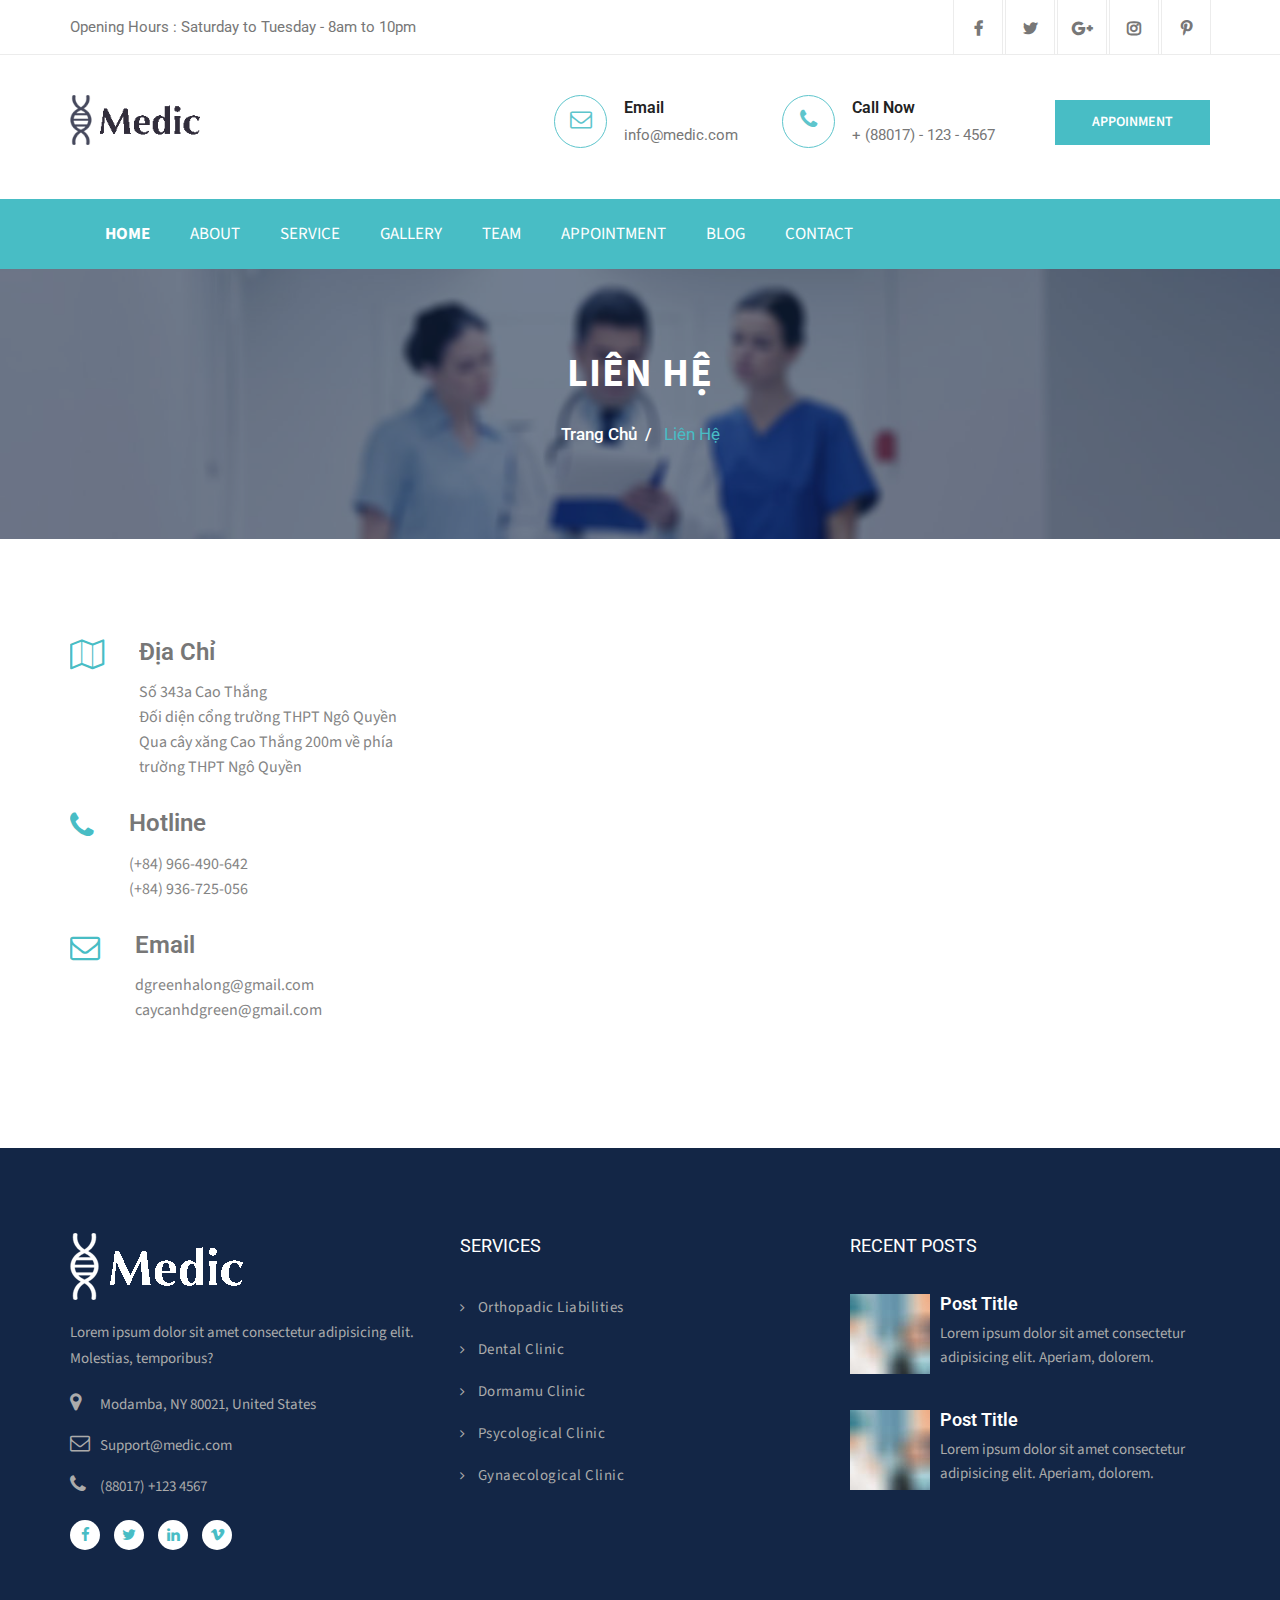
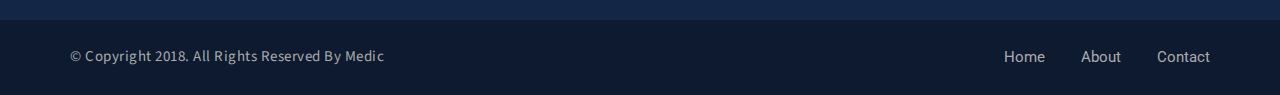
<file: contact.html>
<!DOCTYPE html>
<html>

<head>
  <meta charset="utf-8">
  <title>Liên Hệ D-Green Hạ Long</title>

  
  <!-- mobile responsive meta -->
  <meta name="viewport" content="width=device-width, initial-scale=1">
  <meta name="viewport" content="width=device-width, initial-scale=1, maximum-scale=1">
  
  <!-- Slick Carousel -->
  <link rel="stylesheet" href="plugins/slick/slick.css">
  <link rel="stylesheet" href="plugins/slick/slick-theme.css">
  <!-- FancyBox -->
  <link rel="stylesheet" href="plugins/fancybox/jquery.fancybox.min.css">
  
  <!-- Stylesheets -->
  <link href="css/style.css" rel="stylesheet">
  
  <!--Favicon-->
  <link rel="shortcut icon" href="images/favicon.ico" type="image/x-icon">
  <link rel="icon" href="images/favicon.ico" type="image/x-icon">

</head>


<body>
  <div class="page-wrapper">
    <!-- Preloader -->
    <!-- <div class="preloader"></div> -->
    <!-- Preloader -->

  

<!--header top-->
<div class="header-top">
      <div class="container clearfix">
            <div class="top-left">
                  <h6>Opening Hours : Saturday to Tuesday - 8am to 10pm</h6>
            </div>
            <div class="top-right">
                  <ul class="social-links">
                        <li>
                              <a href="#">
                                    <i class="fa fa-facebook" aria-hidden="true"></i>
                              </a>
                        </li>
                        <li>
                              <a href="#">
                                    <i class="fa fa-twitter" aria-hidden="true"></i>
                              </a>
                        </li>
                        <li>
                              <a href="#">
                                    <i class="fa fa-google-plus" aria-hidden="true"></i>
                              </a>
                        </li>
                        <li>
                              <a href="#">
                                    <i class="fa fa-instagram" aria-hidden="true"></i>
                              </a>
                        </li>
                        <li>
                              <a href="#">
                                    <i class="fa fa-pinterest-p" aria-hidden="true"></i>
                              </a>
                        </li>
                  </ul>
            </div>
      </div>
</div>
<!--header top-->

<!--Header Upper-->
<section class="header-uper">
      <div class="container clearfix">
            <div class="logo">
                  <figure>
                        <a href="index.html">
                              <img src="images/logo.png" alt="" width="130">
                        </a>
                  </figure>
            </div>
            <div class="right-side">
                  <ul class="contact-info">
                        <li class="item">
                              <div class="icon-box">
                                    <i class="fa fa-envelope-o"></i>
                              </div>
                              <strong>Email</strong>
                              <br>
                              <a href="#">
                                    <span>info@medic.com</span>
                              </a>
                        </li>
                        <li class="item">
                              <div class="icon-box">
                                    <i class="fa fa-phone"></i>
                              </div>
                              <strong>Call Now</strong>
                              <br>
                              <span>+ (88017) - 123 - 4567</span>
                        </li>
                  </ul>
                  <div class="link-btn">
                        <a href="#" class="btn-style-one">Appoinment</a>
                  </div>
            </div>
      </div>
</section>
<!--Header Upper-->


<!--Main Header-->
<nav class="navbar navbar-default">
      <div class="container">
            <!-- Brand and toggle get grouped for better mobile display -->
            <div class="navbar-header">
                  <button type="button" class="navbar-toggle collapsed" data-toggle="collapse" data-target="#bs-example-navbar-collapse-1"
                        aria-expanded="false">
                        <span class="sr-only">Toggle navigation</span>
                        <span class="icon-bar"></span>
                        <span class="icon-bar"></span>
                        <span class="icon-bar"></span>
                  </button>
            </div>
            <!-- Collect the nav links, forms, and other content for toggling -->
            <div class="collapse navbar-collapse" id="bs-example-navbar-collapse-1">
                  <ul class="nav navbar-nav">
                        <li class="active">
                              <a href="index.html">Home</a>
                        </li>
                        <li>
                              <a href="about.html">About</a>
                        </li>
                        <li>
                              <a href="service.html">Service</a>
                        </li>
                        <li>
                              <a href="gallery.html">Gallery</a>
                        </li>
                        <li>
                              <a href="team.html">Team</a>
                        </li>
                        <li>
                              <a href="appointment.html">Appointment</a>
                        </li>
                        <li>
                              <a href="blog.html">Blog</a>
                        </li>
                        <li>
                              <a href="contact.html">Contact</a>
                        </li>
                        <!-- <li class="dropdown">
                              <a href="#" class="dropdown-toggle" data-toggle="dropdown" role="button" aria-haspopup="true" aria-expanded="false">Dropdown
                                    <span class="caret"></span>
                              </a>
                              <ul class="dropdown-menu">
                                    <li>
                                          <a href="#">Action</a>
                                    </li>
                                    <li>
                                          <a href="#">Another action</a>
                                    </li>
                                    <li>
                                          <a href="#">Something else here</a>
                                    </li>
                                    <li role="separator" class="divider"></li>
                                    <li>
                                          <a href="#">Separated link</a>
                                    </li>
                                    <li role="separator" class="divider"></li>
                                    <li>
                                          <a href="#">One more separated link</a>
                                    </li>
                              </ul>
                        </li> -->
                  </ul>
            </div>
            <!-- /.navbar-collapse -->
      </div>
      <!-- /.container-fluid -->
</nav>
<!--End Main Header -->

<!--Page Title-->
<section class="page-title text-center" style="background-image:url(images/background/3.jpg);">
    <div class="container">
        <div class="title-text">
            <h1>Liên Hệ</h1>
            <ul class="title-menu clearfix">
                <li>
                    <a href="index.html">Trang Chủ &nbsp;/</a>
                </li>
                <li>Liên Hệ</li>
            </ul>
        </div>
    </div>
</section>
<!--End Page Title-->

<!--==================================
=            Contact Form            =
===================================-->
<section class="section contact">
    <!-- container start -->
    <div class="container">
        <div class="row">
            <div class="col-md-4">
                <!-- address start -->
                <div class="address-block">
                    <!-- Location -->
                    <div class="media">
                        <i class="fa fa-map-o"></i>
                        <div class="media-body">
                            <h3>Địa Chỉ</h3>
                            <p>Số 343a Cao Thắng
                                <br>Đối diện cổng trường THPT Ngô Quyền
                                <br>Qua cây xăng Cao Thắng 200m về phía trường THPT Ngô Quyền</p>
                        </div>
                    </div>
                    <!-- Phone -->
                    <div class="media">
                        <i class="fa fa-phone"></i>
                        <div class="media-body">
                            <h3>Hotline</h3>
                            <p>
                                (+84) 966-490-642
                                <br>(+84) 936-725-056
                            </p>
                        </div>
                    </div>
                    <!-- Email -->
                    <div class="media">
                        <i class="fa fa-envelope-o"></i>
                        <div class="media-body">
                            <h3>Email</h3>
                            <p>
                                dgreenhalong@gmail.com
                                <br>caycanhdgreen@gmail.com
                            </p>
                        </div>
                    </div>
                </div>
                <!-- address end -->
            </div>
            <div class="col-md-8" id="map">
                  <!-- Google Maps -->
                        <iframe src="https://www.google.com/maps/embed?pb=!1m18!1m12!1m3!1d7451.485818903889!2d107.09848355613543!3d20.96283712886201!2m3!1f0!2f0!3f0!3m2!1i1024!2i768!4f13.1!3m3!1m2!1s0x314a57b8e254b693%3A0xb486f578afe1e3b5!2zRC1HcmVlbiAoQ8OieSBQaG9uZyBUaOG7p3kgxJDhu4MgQsOgbiwgU2VuIMSQw6EsIFjGsMahbmcgUuG7k25nIEjhuqEgTG9uZyk!5e0!3m2!1svi!2s!4v1550890670264" width="750" height="400" frameborder="0" style="border:0" allowfullscreen></iframe>
                </div>
            </div>
        </div>
    </div>
    <!-- container end -->
</section>
<!--====  End of Contact Form  ====-->



<!--footer-main-->
<footer class="footer-main">
  <div class="footer-top">
    <div class="container">
      <div class="row">
        <div class="col-md-4 col-sm-6 col-xs-12">
          <div class="about-widget">
            <div class="footer-logo">
              <figure>
                <a href="index.html">
                  <img src="images/logo-2.png" alt="">
                </a>
              </figure>
            </div>
            <p>Lorem ipsum dolor sit amet consectetur adipisicing elit. Molestias, temporibus?</p>
            <ul class="location-link">
              <li class="item">
                <i class="fa fa-map-marker"></i>
                <p>Modamba, NY 80021, United States</p>
              </li>
              <li class="item">
                <i class="fa fa-envelope-o" aria-hidden="true"></i>
                <a href="#">
                  <p>Support@medic.com</p>
                </a>
              </li>
              <li class="item">
                <i class="fa fa-phone" aria-hidden="true"></i>
                <p>(88017) +123 4567</p>
              </li>
            </ul>
            <ul class="list-inline social-icons">
              <li><a href="#"><i class="fa fa-facebook"></i></a></li>
              <li><a href="#"><i class="fa fa-twitter"></i></a></li>
              <li><a href="#"><i class="fa fa-linkedin"></i></a></li>
              <li><a href="#"><i class="fa fa-vimeo"></i></a></li>
            </ul>
          </div>
        </div>
        <div class="col-md-4 col-sm-6 col-xs-12">
          <h6>Services</h6>
          <ul class="menu-link">
            <li>
              <a href="#">
                <i class="fa fa-angle-right" aria-hidden="true"></i>Orthopadic Liabilities</a>
            </li>
            <li>
              <a href="#">
                <i class="fa fa-angle-right" aria-hidden="true"></i>Dental Clinic</a>
            </li>
            <li>
              <a href="#">
                <i class="fa fa-angle-right" aria-hidden="true"></i>Dormamu Clinic</a>
            </li>
            <li>
              <a href="#">
                <i class="fa fa-angle-right" aria-hidden="true"></i>Psycological Clinic</a>
            </li>
            <li>
              <a href="#">
                <i class="fa fa-angle-right" aria-hidden="true"></i>Gynaecological Clinic</a>
            </li>
          </ul>
        </div>
        <div class="col-md-4 col-sm-6 col-xs-12">
          <div class="social-links">
            <h6>Recent Posts</h6>
            <ul>
              <li class="item">
                <div class="media">
                  <div class="media-left">
                    <a href="#">
                      <img class="media-object" src="images/blog/post-thumb-small.jpg" alt="post-thumb">
                    </a>
                  </div>
                  <div class="media-body">
                    <h4 class="media-heading"><a href="#">Post Title</a></h4>
                    <p>Lorem ipsum dolor sit amet consectetur adipisicing elit. Aperiam, dolorem.</p>
                  </div>
                </div>
              </li>
              <li class="item">
                <div class="media">
                  <div class="media-left">
                    <a href="#">
                      <img class="media-object" src="images/blog/post-thumb-small.jpg" alt="post-thumb">
                    </a>
                  </div>
                  <div class="media-body">
                    <h4 class="media-heading">
                      <a href="#">Post Title</a>
                    </h4>
                    <p>Lorem ipsum dolor sit amet consectetur adipisicing elit. Aperiam, dolorem.</p>
                  </div>
                </div>
              </li>
            </ul>
          </div>
        </div>
      </div>
    </div>
  </div>
  <div class="footer-bottom">
    <div class="container clearfix">
      <div class="copyright-text">
        <p>&copy; Copyright 2018. All Rights Reserved by
          <a href="index.html">Medic</a>
        </p>
      </div>
      <ul class="footer-bottom-link">
        <li>
          <a href="index.html">Home</a>
        </li>
        <li>
          <a href="about.html">About</a>
        </li>
        <li>
          <a href="contact.html">Contact</a>
        </li>
      </ul>
    </div>
  </div>
</footer>
<!--End footer-main-->

</div>
<!--End pagewrapper-->


<!--Scroll to top-->
<div class="scroll-to-top scroll-to-target" data-target=".header-top">
  <span class="icon fa fa-angle-up"></span>
</div>

<script src="plugins/jquery.js"></script>
<script src="plugins/bootstrap.min.js"></script>
<script src="plugins/bootstrap-select.min.js"></script>
<!-- Slick Slider -->
<script src="plugins/slick/slick.min.js"></script>
<!-- FancyBox -->
<script src="plugins/fancybox/jquery.fancybox.min.js"></script>

<script src="plugins/validate.js"></script>
<script src="plugins/wow.js"></script>
<script src="plugins/jquery-ui.js"></script>
<script src="plugins/timePicker.js"></script>
<script src="js/script.js"></script>
</body>

</html>
</file>
<file: css/style.css>
@import url("../plugins/font-awesome-4.7.0/css/font-awesome.min.css");
@import url("../plugins/animate.min.css");
@import url("../plugins/bootstrap.min.css");
@import url("../plugins/bootstrap-select.min.css");
@import url("../plugins/jquery-ui/jquery-ui.css");
@import url("../plugins/timePicker.css");
@import url("https://fonts.googleapis.com/css?family=Roboto:400,500,700|Source+Sans+Pro:400,600,700");
body {
  line-height: 1.4;
  font-family: "Source Sans Pro", sans-serif;
  -webkit-font-smoothing: antialiased;
}

p {
  font-family: "Source Sans Pro", sans-serif;
  color: #848484;
  font-size: 16px;
}

h1, h2, h3, h4, h5, h6 {
  font-family: "Roboto", sans-serif;
  font-weight: 600;
}

/*=== MEDIA QUERY ===*/
body {
  font-size: 15px;
  color: #777777;
  line-height: 1.8em;
  font-weight: 400;
  background: #ffffff;
  background-size: cover;
  background-repeat: no-repeat;
  background-position: center top;
  -webkit-font-smoothing: antialiased;
  font-family: "Roboto", sans-serif;
}

.page-wrapper {
  overflow: hidden;
}

a {
  text-decoration: none;
  cursor: pointer;
}

a:hover, a:focus, a:visited {
  text-decoration: none;
  outline: none;
}

h1, h2, h3, h4, h5, h6 {
  margin: 0px;
}

input, button, select, textarea {
  font-family: "Roboto", sans-serif;
}

p {
  position: relative;
  line-height: 1.8em;
}

.section-title h3 {
  font-size: 40px;
  line-height: 50px;
  color: #222222;
  font-weight: 700;
  font-family: "Source Sans Pro", sans-serif;
}

.section-title span {
  color: #222222;
  font-weight: 400;
}

.section-title p {
  font-size: 15px;
  line-height: 25px;
  font-weight: 400;
  color: #777777;
  font-family: "Roboto", sans-serif;
}

.strike-through {
  text-decoration: line-through;
}

.auto-container {
  position: static;
  max-width: 1200px;
  padding: 0px 15px;
  margin: 0 auto;
}

.small-container {
  max-width: 680px;
  margin: 0 auto;
}

.page-wrapper {
  position: relative;
  margin: 0 auto;
  width: 100%;
  min-width: 300px;
}

li {
  list-style: none;
  padding: 0px;
  margin: 0px;
}

.anim-3, .anim-3-all * {
  transition: all 0.3s ease;
  -moz-transition: all 0.3s ease;
  -webkit-transition: all 0.3s ease;
  -ms-transition: all 0.3s ease;
  -o-transition: all 0.3s ease;
}

.anim-5, .anim-5-all * {
  transition: all 0.5s ease;
  -moz-transition: all 0.5s ease;
  -webkit-transition: all 0.5s ease;
  -ms-transition: all 0.5s ease;
  -o-transition: all 0.5s ease;
}

.anim-7, .anim-7-all * {
  transition: all 0.7s ease;
  -moz-transition: all 0.7s ease;
  -webkit-transition: all 0.7s ease;
  -ms-transition: all 0.7s ease;
  -o-transition: all 0.7s ease;
}

.btn-style-one {
  font-size: 14px;
  font-weight: 600;
  color: #ffffff;
  line-height: 27px;
  padding: 8px 36px;
  background: #48bdc5;
  border: 1px solid #48bdc5;
  display: inline-block;
  text-transform: uppercase;
  font-family: "Source Sans Pro", sans-serif;
  transition: all 0.5s ease;
  -moz-transition: all 0.5s ease;
  -webkit-transition: all 0.5s ease;
  -ms-transition: all 0.5s ease;
  -o-transition: all 0.5s ease;
}

.btn-style-one:hover {
  color: #48bdc5;
  border: 1px solid #48bdc5;
  background: #ffffff;
  transition: all 0.5s ease;
  -moz-transition: all 0.5s ease;
  -webkit-transition: all 0.5s ease;
  -ms-transition: all 0.5s ease;
  -o-transition: all 0.5s ease;
}

.btn-style-two {
  font-size: 14px;
  font-weight: 600;
  color: #222222;
  line-height: 27px;
  padding: 8px 36px;
  background: #f4f4f4;
  border: 1px solid #ececec;
  display: inline-block;
  text-transform: uppercase;
  font-family: "Source Sans Pro", sans-serif;
  transition: all 0.5s ease;
  -moz-transition: all 0.5s ease;
  -webkit-transition: all 0.5s ease;
  -ms-transition: all 0.5s ease;
  -o-transition: all 0.5s ease;
}

.btn-style-two:hover {
  color: #ffffff;
  border: 1px solid #48bdc5;
  background: #48bdc5;
  transition: all 0.5s ease;
  -moz-transition: all 0.5s ease;
  -webkit-transition: all 0.5s ease;
  -ms-transition: all 0.5s ease;
  -o-transition: all 0.5s ease;
}

.section {
  padding: 100px 0;
}

.pb-0 {
  padding-bottom: 0 !important;
}

.pt-0 {
  padding-top: 0 !important;
}

.p-0 {
  padding: 0 !important;
}

.bg-gray {
  background: #fafafa;
}

.logo {
  display: inline-block;
}

.single-page-header {
  background-image: url("../images/about/about-header.jpg");
  background-size: cover;
  padding: 140px 0 70px;
  text-align: center;
  color: #fff;
  position: relative;
}

.single-page-header:before {
  background: rgba(0, 0, 0, 0.5);
  position: absolute;
  content: '';
  top: 0;
  right: 0;
  left: 0;
  bottom: 0;
}

.header-top {
  background: #ffffff;
  border-bottom: 1px solid #ececec;
}

.header-top .top-left {
  float: left;
}

@media (max-width: 767px) {
  .header-top .top-left {
    float: unset;
    text-align: center;
  }
}

.header-top .top-left h6 {
  font-size: 15px;
  line-height: 26px;
  color: #777777;
  font-weight: 400;
  padding: 14px 0px;
  font-family: "Roboto", sans-serif;
}

.header-top .top-right {
  float: right;
}

@media (max-width: 767px) {
  .header-top .top-right {
    float: unset;
    text-align: center;
  }
}

.header-top .top-left .contact-links li {
  display: inline-block;
  font-size: 15px;
  font-weight: 400;
  line-height: 26px;
  color: #b2b2b7;
  margin-right: 40px;
  font-family: 'Open Sans', sans-serif;
}

.header-top .top-right .social-links {
  position: relative;
  display: inline-block;
  margin-bottom: 0px;
}

@media (max-width: 767px) {
  .header-top .top-right .social-links {
    padding-left: 0;
  }
}

.header-top .top-right .social-links li {
  display: inline-block;
}

.header-top .top-right .social-links li i {
  width: 50px;
  height: 56px;
  line-height: 56px;
  margin: -1px;
  font-size: 16px;
  color: #777777;
  font-weight: 600;
  text-align: center;
  border: 1px solid #ececec;
}

.header-top .top-right .social-links li:hover i {
  color: #7b64cb;
  border-color: #7b64cb;
}

.header-uper {
  padding: 40px 0px;
}

.header-uper .logo {
  float: left;
}

.header-uper .right-side {
  float: right;
}

@media (max-width: 991px) {
  .header-uper .right-side {
    float: unset;
    text-align: center;
  }
}

.header-uper .contact-info {
  float: left;
}

@media (max-width: 991px) {
  .header-uper .contact-info {
    padding-left: 0;
    float: unset;
    margin-bottom: 30px;
  }
}

.header-uper .link-btn {
  float: right;
}

@media (max-width: 991px) {
  .header-uper .link-btn {
    float: unset;
  }
}

.header-uper .contact-info .item {
  position: relative;
  display: inline-block;
  padding-left: 70px;
  margin-right: 40px;
}

.header-uper .contact-info .item .icon-box {
  position: absolute;
  top: 0px;
  left: 0px;
  width: 53px;
  height: 53px;
  border-radius: 50%;
  text-align: center;
  line-height: 53px;
  border: 1px solid #5ec5cc;
}

.header-uper .contact-info .item .icon-box i:before {
  color: #5ec5cc;
  font-size: 22px;
}

.header-uper .contact-info .item strong {
  font-size: 16px;
  line-height: 26px;
  font-weight: 600;
  color: #222222;
  text-transform: capitalize;
  font-family: "Roboto", sans-serif;
}

.header-uper .contact-info .item span {
  font-size: 15px;
  line-height: 26px;
  font-weight: 400;
  color: #777777;
  font-family: "Roboto", sans-serif;
}

.header-uper .right-side .link-btn {
  margin-left: 20px;
  margin-top: 5px;
}

@-webkit-keyframes menu_sticky {
  0% {
    margin-top: -150px;
  }
  50% {
    margin-top: -130px;
  }
  100% {
    margin-top: 0;
  }
}

@keyframes menu_sticky {
  0% {
    margin-top: -150px;
  }
  50% {
    margin-top: -130px;
  }
  100% {
    margin-top: 0;
  }
}

.main-header {
  position: relative;
  width: 100%;
  z-index: 9999;
  margin-bottom: -60px;
  background: rgba(0, 0, 0, 0.66);
  transition: all 500ms ease;
  -moz-transition: all 500ms ease;
  -webkit-transition: all 500ms ease;
  -ms-transition: all 500ms ease;
  -o-transition: all 500ms ease;
}

.fixed-header {
  position: fixed;
  top: 0px;
  left: 0px;
  margin: 0;
  z-index: 9999;
  background: rgba(0, 0, 0, 0.66);
  transition: all 500ms ease;
  -webkit-animation-name: menu_sticky;
  animation-name: menu_sticky;
  -webkit-animation-duration: 0.60s;
  animation-duration: 0.60s;
  -webkit-animation-timing-function: ease-out;
  animation-timing-function: ease-out;
  box-shadow: 0px 3px 20px 0px rgba(0, 0, 0, 0.11);
}

.navbar {
  margin-bottom: 0;
  background: #48bdc5;
  border: none;
  border-radius: 0;
}

.navbar .navbar-nav li a {
  font-family: "Source Sans Pro", sans-serif;
  font-size: 17px;
  color: #fff;
  text-transform: uppercase;
  padding: 25px 20px;
}

.navbar .navbar-nav li a:hover {
  color: #fff;
}

.navbar .navbar-nav li.active a {
  background: transparent;
  color: #fff;
  font-weight: bold;
}

.navbar .navbar-nav li.active a:hover {
  background: transparent;
  color: #fff;
}

.accordion-section .accordion-holder {
  margin-top: 60px;
}

.accordion-section .accordion-holder .panel-default {
  box-shadow: none;
  border-radius: 0;
}

.accordion-section .accordion-holder .panel-default .panel-heading {
  background: #fff;
  padding: 0;
  border-radius: 0;
}

.accordion-section .accordion-holder .panel-default .panel-heading h4 {
  position: relative;
}

.accordion-section .accordion-holder .panel-default .panel-heading h4 a {
  font-weight: bold;
  font-family: "Source Sans Pro", sans-serif;
  font-size: 20px;
  display: block;
  background: #48bdc5;
  color: #fff;
  padding: 20px 30px;
  transition: all .3s ease;
}

.accordion-section .accordion-holder .panel-default .panel-heading h4 a:before {
  content: '\f106';
  position: absolute;
  right: 20px;
  font-family: FontAwesome;
}

.accordion-section .accordion-holder .panel-default .panel-heading h4 a.collapsed {
  background: #fff;
  color: #000;
}

.accordion-section .accordion-holder .panel-default .panel-heading h4 a.collapsed:before {
  content: '\f107';
  position: absolute;
  font-family: FontAwesome;
}

.accordion-section .accordion-holder .panel-default .panel-heading h4 a.collapsed:hover {
  color: #48bdc5;
}

.accordion-section .accordion-holder .panel-default .panel-body {
  padding: 20px 30px;
}

.hero-slider {
  height: 80vh;
}

.hero-slider .slider-item {
  height: 80vh;
  display: -webkit-box !important;
  display: -ms-flexbox !important;
  display: flex !important;
  -webkit-box-pack: center;
      -ms-flex-pack: center;
          justify-content: center;
  -webkit-box-align: center;
      -ms-flex-align: center;
          align-items: center;
  background-repeat: no-repeat;
  background-position: center;
  background-size: cover;
  position: relative;
}

.hero-slider .slider-item:before {
  position: absolute;
  background: rgba(0, 0, 0, 0.5);
  content: '';
  top: 0;
  height: 100%;
  width: 100%;
}

.hero-slider .content {
  position: relative;
  z-index: 2;
}

.hero-slider .content.style h2 {
  font-size: 60px;
}

@media (max-width: 767px) {
  .hero-slider .content.style h2 {
    font-size: 30px;
  }
}

.hero-slider .content.style .offer-text {
  letter-spacing: 7px;
  font-size: 15px;
  margin-bottom: 5px;
}

.hero-slider .content.style .tag-text {
  font-size: 20px;
  font-weight: normal;
}

.hero-slider .content.style .btn-main {
  border-radius: 3px;
  padding: 16px 50px;
  font-weight: 700;
}

.hero-slider .content h2 {
  font-size: 35px;
  text-transform: capitalize;
  font-weight: 600;
  font-family: "Roboto", sans-serif;
  color: #fff;
}

.hero-slider .content p {
  font-size: 26px;
  color: #fff;
}

.hero-slider .content .btn-white {
  background: transparent;
  text-transform: uppercase;
  letter-spacing: 1px;
  color: #fff;
  border: 1px solid #fff;
  transition: all .3s ease;
}

.hero-slider .content .btn-white:hover {
  background: #fff;
  color: #000;
}

.hero-slider .slick-dots {
  bottom: 20px;
}

.hero-slider .slick-dots li {
  margin: 0 3px;
}

.hero-slider .slick-dots li button:before {
  font-size: 15px;
}

.hero-slider .slick-dots li.slick-active button:before {
  color: #fff;
}

.hero-slider .slick-prev {
  left: 20px;
  z-index: 100;
}

.hero-slider .slick-prev:before {
  content: '\f177';
  font-family: "FontAwesome";
}

.hero-slider .slick-next {
  right: 20px;
  z-index: 100;
}

.hero-slider .slick-next:before {
  content: '\f178';
  font-family: "FontAwesome";
}

.slick-dotted.slick-slider {
  margin-bottom: 0 !important;
}

.cta {
  padding: 40px 0;
}

.cta .cta-block {
  display: -webkit-box;
  display: -ms-flexbox;
  display: flex;
  border-radius: 4px;
  overflow: hidden;
}

@media (max-width: 767px) {
  .cta .cta-block {
    -webkit-box-orient: vertical;
    -webkit-box-direction: normal;
        -ms-flex-direction: column;
            flex-direction: column;
  }
}

.cta .cta-block .emmergency {
  background: #48bdc5;
}

.cta .cta-block .emmergency a {
  color: #fff;
  font-size: 30px;
}

.cta .cta-block .emmergency p {
  padding-top: 20px;
}

.cta .cta-block .top-doctor {
  background: #5bc4cb;
}

.cta .cta-block .top-doctor .btn-main {
  margin-top: 10px;
  color: #fff;
  border: 1px solid #fff;
  padding: 10px 20px;
  transition: all .3s ease;
}

.cta .cta-block .top-doctor .btn-main:hover {
  background: #fff;
  color: #48bdc5;
}

.cta .cta-block .working-time {
  background: #6fcbd1;
}

.cta .cta-block .working-time ul {
  margin: 0;
  padding: 0;
}

.cta .cta-block .working-time ul li {
  color: #fff;
  text-transform: uppercase;
  letter-spacing: 2px;
}

.cta .cta-block .working-time ul li span {
  float: right;
}

.cta .cta-block .working-time ul li:not(:last-child) {
  border-bottom: 1px solid #fff;
}

.cta .cta-block .item {
  padding: 20px 30px;
  -ms-flex-preferred-size: 33.33%;
      flex-basis: 33.33%;
}

.cta .cta-block .item i, .cta .cta-block .item h2, .cta .cta-block .item p {
  transition: all .2s ease;
  color: #fff;
}

.cta .cta-block .item i {
  font-size: 30px;
  margin-bottom: 20px;
}

.cta .cta-block .item h2 {
  font-weight: normal;
  text-transform: uppercase;
  letter-spacing: 1px;
  font-size: 25px;
  margin-bottom: 30px;
}

.cta .cta-block .item p {
  font-size: 16px;
  line-height: 19px;
}

.map {
  position: relative;
}

.map #map {
  height: 400px;
  color: white;
}

.contact .contact-form .form-control {
  margin-bottom: 30px;
}

.contact .address-block .media {
  display: -webkit-box;
  display: -ms-flexbox;
  display: flex;
}

@media (max-width: 767px) {
  .contact .address-block .media {
    -ms-flex-wrap: wrap;
        flex-wrap: wrap;
    text-align: center;
  }
  .contact .address-block .media:last-child {
    margin-bottom: 30px;
  }
}

.contact .address-block .media i {
  color: #48bdc5;
  font-size: 30px;
  margin-right: 35px;
  width: 40px;
  display: block;
}

@media (max-width: 767px) {
  .contact .address-block .media i {
    -ms-flex-preferred-size: 100%;
        flex-basis: 100%;
    margin-right: 0;
    margin-bottom: 30px;
  }
}

.contact .address-block .media .media-body h3 {
  font-size: 24px;
  margin-bottom: 15px;
}

.contact .address-block .media .media-body p {
  line-height: 25px;
}

.contact .address-block .media:not(:last-child) {
  margin-bottom: 20px;
}

.form-control {
  box-shadow: none;
  border-radius: 0;
  padding: 15px 20px;
  font-size: 14px;
}

.form-control:focus {
  box-shadow: none;
  border: 1px solid #48bdc5;
}

.form-control.main {
  padding: 20px;
}

.feature-section {
  position: relative;
}

.feature-section .image-content .section-title {
  margin-bottom: 20px;
}

.feature-section .image-content .section-title h3 {
  position: relative;
  padding-bottom: 15px;
}

.feature-section .image-content .section-title p {
  margin-bottom: 40px;
}

.feature-section .image-content .item {
  position: relative;
  margin-bottom: 40px;
}

@media (max-width: 767px) {
  .feature-section .image-content .item {
    padding: 0 30px;
  }
}

.feature-section .image-content .icon-box {
  height: 50px;
  margin-bottom: 20px;
}

.feature-section .image-content .item h6 {
  font-size: 20px;
  line-height: 30px;
  font-weight: 400;
  text-transform: uppercase;
  color: #222222;
  font-family: "Roboto", sans-serif;
}

.feature-section .image-content .item p {
  font-size: 15px;
  line-height: 28px;
}

.feature-section .contact-info .item {
  position: relative;
  display: inline-block;
  margin: -2px;
  padding: 22px 67px 20px 105px;
}

.feature-section .contact-info .item:nth-child(1) {
  background: #8383d1;
}

.feature-section .contact-info .item:nth-child(2) {
  background: #7491ce;
}

.feature-section .contact-info .item:nth-child(3) {
  background: #6fb4d0;
}

.feature-section .contact-info .icon-box {
  position: absolute;
  top: 40px;
  left: 45px;
}

.feature-section .contact-info i:before {
  font-size: 30px;
  color: #ffffff;
}

.feature-section .contact-info h6 {
  font-size: 22px;
  line-height: 30px;
  font-weight: 600;
  color: #ffffff;
  font-family: "Source Sans Pro", sans-serif;
}

.feature-section .contact-info p {
  font-size: 15px;
  line-height: 28px;
  font-weight: 600;
  color: #ffffff;
  font-family: "Roboto", sans-serif;
}

.feature-section.style-two {
  position: relative;
  padding: 0px;
  margin-top: -56px;
  margin-bottom: -50px;
  z-index: 11;
}

.service-tab-section {
  position: relative;
}

.service-tab-section .outer-box {
  position: relative;
  z-index: 1;
}

.tabs .nav-tabs > li, .tabs .nav-pills > li {
  float: none;
  display: inline-block;
  margin-bottom: 10px;
}

.tabs .nav-tabs {
  text-align: center;
  border-bottom: 0;
  margin-bottom: 20px;
}

.tabs .nav-tabs li:not(:last-child) {
  margin-right: 10px;
}

.tabs .nav-tabs li a {
  text-transform: capitalize;
  font-size: 20px;
  padding: 10px 25px;
  font-weight: 600;
  color: #4d4d4d;
  font-family: "Source Sans Pro", sans-serif;
  border: 2px solid #48bdc5;
  border-radius: 0;
  transition: all .3s ease;
}

.tabs .nav-tabs li a:hover {
  background: #48bdc5;
  color: #fff;
  border: 2px solid #48bdc5;
}

.tabs .nav-tabs li.active a {
  color: #fff;
  background: #48bdc5;
  border: 2px solid #48bdc5;
}

.tab-content {
  position: relative;
  float: left;
  width: 100%;
  z-index: 99;
}

.service-box {
  position: relative;
  width: 100%;
}

.service-box img {
  border-radius: 14px;
  width: 100%;
  box-shadow: 0px 0px 20px -5px rgba(0, 0, 0, 0.2);
}

.service-box .contents {
  margin-left: 30px;
}

@media (max-width: 991px) {
  .service-box .contents {
    margin-left: 0;
    margin-top: 50px;
  }
}

.service-box .contents .btn-style-one {
  margin-top: 20px;
}

.service-box .section-title h3 {
  position: relative;
  font-size: 32px;
  line-height: 42px;
  font-weight: 700;
  padding-bottom: 20px;
  margin-bottom: 45px;
  color: #000;
  text-transform: uppercase;
}

.service-box .section-title h3:before {
  position: absolute;
  left: 0px;
  content: '';
  bottom: 0px;
  background: #333333;
  height: 1px;
  width: 55px;
}

.service-box .text {
  position: relative;
  margin-bottom: 15px;
}

.service-box .text p {
  font-size: 15px;
  line-height: 26px;
  font-weight: 500;
  padding-top: 5px;
}

.service-box .icon-box {
  position: absolute;
  top: 0px;
  left: -5px;
}

.service-box .content-list {
  padding-left: 0;
}

.service-box .content-list li {
  font-size: 15px;
  line-height: 26px;
  font-weight: 500;
  padding: 7px 0px;
  list-style: none;
}

.service-box .content-list li i:before {
  margin-right: 15px;
}

.service-section {
  position: relative;
}

.service-section .section-title h3 {
  position: relative;
  padding-bottom: 15px;
}

.service-section .section-title p {
  font-size: 15px;
  line-height: 26px;
  color: #777777;
  font-weight: 400;
}

.service-section .items-container {
  margin-top: 30px;
}

.service-section .items-container .slick-prev:before, .service-section .items-container .slick-next:before {
  font-size: 25px;
  color: #48bdc5;
}

.service-section .items-container .item {
  margin: 10px 20px;
  outline: 0;
}

.service-section .inner-box {
  position: relative;
  border-radius: 5px 5px 0px 0px;
  box-shadow: 0 0 20px #f1f1f1;
  margin-bottom: 20px;
}

.service-section .inner-box .img_holder img {
  width: 100%;
  border-radius: 5px;
}

.service-section .inner-box .image-content {
  padding: 38px 30px;
  background: #fff;
}

.service-section .inner-box .image-content span {
  font-size: 15px;
  line-height: 26px;
  font-weight: 400;
  color: #777777;
  letter-spacing: .5px;
}

.service-section .inner-box .image-content h6 {
  font-size: 18px;
  line-height: 28px;
  font-weight: 600;
  color: #222222;
  padding-top: 6px;
  padding-bottom: 8px;
  text-transform: uppercase;
}

.service-section .inner-box .image-content p {
  font-size: 15px;
  line-height: 26px;
  font-weight: 400;
  color: #777777;
  padding-bottom: 15px;
}

.service-two .left-side {
  padding: 140px 0px;
}

.service-two .left-side .section-title h3 {
  position: relative;
  padding-bottom: 15px;
  margin-bottom: 22px;
}

.service-two .left-side .section-title h3:before {
  position: absolute;
  content: '';
  background: #ececec;
  bottom: 0px;
  left: 0px;
  height: 1px;
  width: 240px;
}

.service-two .left-side .section-title h3:after {
  position: absolute;
  content: '';
  background: #48bdc5;
  bottom: 0px;
  left: 0px;
  height: 1px;
  width: 50px;
}

.service-two .left-side .section-title p {
  font-size: 15px;
  line-height: 26px;
  color: #777777;
  font-weight: 400;
  padding-bottom: 40px;
}

.service-two .social-links {
  margin-bottom: 50px;
}

.service-two .social-links li {
  position: relative;
  display: inline-block;
  width: 170px;
  margin-right: 40px;
}

.service-two .social-links li .icon-box {
  width: 95px;
  height: 95px;
  line-height: 95px;
  border-radius: 50%;
  text-align: center;
  margin-bottom: 20px;
  border: 1px solid #dfdfdf;
}

.service-two .social-links li .icon-box i:before {
  font-size: 35px;
  color: #222222;
}

.service-two .social-links li .border-shep {
  position: absolute;
  content: '';
  top: 50px;
  right: 0px;
  background: #cdcdcd;
  height: 1px;
  width: 20px;
}

.service-two .social-links li h6 {
  font-size: 16px;
  line-height: 28px;
  color: #222222;
  font-weight: 400;
  padding-bottom: 5px;
  letter-spacing: .5px;
}

.service-two .link-buttons li {
  display: inline-block;
  color: #777777;
  font-size: 18px;
  font-weight: 400;
}

.service-two .link-buttons li.link-btn a {
  font-size: 14px;
  line-height: 26px;
  font-weight: 600;
  text-transform: uppercase;
  color: #ffffff;
  height: 45px;
  padding: 0px 35px;
  line-height: 45px;
}

.service-two .link-buttons li.link-btn.style-one {
  background: #48bdc5;
  transition: all 500ms ease;
}

.service-two .link-buttons li.link-btn.style-one:hover {
  background: #7b64cb;
  transition: all 500ms ease;
}

.service-two .link-buttons li.or-background {
  margin: 0px 20px;
}

.service-two .link-buttons li.link-btn.style-two {
  background: #7b64cb;
  transition: all 500ms ease;
}

.service-two .link-buttons li.link-btn.style-two:hover {
  background: #48bdc5;
  transition: all 500ms ease;
}

.service-two .image-box img {
  width: 100%;
  margin-top: 28px;
}

.service-details {
  padding: 120px 0px;
}

.service-details .left-side {
  margin-right: 40px;
}

.service-details .left-side .image-holder .image-box {
  margin-bottom: 40px;
}

.service-details .left-side .image-holder img {
  width: 100%;
}

.service-details .left-side .text-title h6 {
  font-size: 20px;
  line-height: 30px;
  font-weight: 600;
  color: #222222;
  padding: 10px 0px;
  text-transform: uppercase;
}

.service-details .left-side .links-btn a {
  font-size: 14px;
  line-height: 26px;
  font-weight: 700;
  color: #222222;
  padding: 11px 32px;
  display: inline-block;
  border-radius: 5px;
  margin-left: 10px;
  border: 1px solid #ececec;
  text-transform: uppercase;
}

.service-details .left-side .links-btn a i {
  font-size: 14px;
  margin-right: 10px;
}

.service-details .left-side .text p {
  font-size: 15px;
  line-height: 30px;
  font-weight: 400;
  color: #777777;
  padding-top: 30px;
  letter-spacing: 0.3px;
}

.service-details .left-side .image-text {
  margin-top: 40px;
  margin-bottom: 10px;
}

.service-details .left-side .image-text h6 {
  position: relative;
  font-size: 22px;
  font-weight: 700;
  color: #222222;
  line-height: 30px;
  padding-bottom: 15px;
  margin-bottom: 15px;
}

.service-details .left-side .image-text h6:before {
  position: absolute;
  content: '';
  background: #e0e0e0;
  bottom: 0px;
  left: 0;
  height: 1px;
  width: 50px;
}

.service-details .left-side .image-text p {
  font-size: 15px;
  line-height: 30px;
  font-weight: 400;
  color: #777777;
  margin-bottom: 0px;
}

.accordion-box {
  margin-top: 40px;
}

.accordion-box .accordion {
  position: relative;
  margin-bottom: 20px;
  box-shadow: 0 0 20px #f1f1f1;
}

.accordion-box .accordion .accord-btn {
  position: relative;
  cursor: pointer;
  padding: 20px;
  background: #fafafa;
  transition: all 500ms ease;
}

.accordion-box .accordion .accord-btn h6 {
  font-size: 15px;
  font-weight: 400;
  color: #222222;
  line-height: 26px;
  transition: all 500ms ease;
}

.accordion-box .accordion .accord-btn::after {
  position: absolute;
  color: #777777;
  content: "\f107";
  font-size: 17px;
  font-weight: 400;
  line-height: 24px;
  top: 20px;
  right: 20px;
  width: 26px;
  text-align: center;
  height: 26px;
  border-radius: 25px;
  font-family: 'FontAwesome';
  transition: all 500ms ease 0s;
}

.accordion-box .accordion .accord-btn.active {
  background: #f4f4f4;
  transition: all 500ms ease;
}

.accordion-box .accordion .accord-btn.active h6 {
  font-weight: 700;
  transition: all 500ms ease;
}

.accordion-box .accordion .accord-btn.active:after {
  content: "\f106";
  color: #012f5d;
  transition: all 500ms ease 0s;
}

.accordion-box .accordion .accord-content {
  position: relative;
  display: none;
  padding-left: 20px;
  padding-right: 50px;
}

.accordion-box .accordion .accord-content.collapsed {
  display: block;
}

.accordion-box .accordion .accord-content p {
  font-size: 15px;
  line-height: 26px;
  font-weight: 400;
  color: #777777;
  padding: 20px 0px;
}

.service-details .right-side {
  margin-left: -30px;
}

.service-details .right-side .categori-list {
  margin-top: 25px;
}

.service-details .right-side .categori-list li {
  transition: all 500ms ease 0s;
}

.service-details .right-side .categori-list li:hover {
  transition: all 500ms ease 0s;
  background: linear-gradient(to right, rgba(122, 102, 203, 0.8) 0%, rgba(72, 189, 197, 0.74) 100%);
}

.service-details .right-side .categori-list li a {
  font-size: 17px;
  line-height: 28px;
  font-weight: 400;
  color: #222222;
  display: inline-block;
  padding: 20px 30px;
  width: 100%;
  border: 1px solid #ececec;
}

.service-details .right-side .categori-list li i:before {
  margin-top: 8px;
  margin-right: 10px;
  color: #334d5e;
}

.service-details .right-side .categori-list li:hover a, .service-details .right-side .categori-list li:hover i:before {
  color: #ffffff;
  transition: all 500ms ease 0s;
}

.service-details .service-testimonials {
  margin-top: 65px;
  margin-bottom: 60px;
}

.service-details .service-testimonials .text-title h6 {
  margin-bottom: 30px;
}

.service-details .service-testimonials .item {
  padding: 40px 17px;
  border: 2px solid #e5e5e5;
}

.service-details .service-testimonials .text p {
  font-size: 15px;
  font-weight: 400;
  line-height: 26px;
  color: #777777;
  padding-top: 15px;
}

.service-details .service-testimonials strong {
  font-size: 14px;
  line-height: 26px;
  color: #222222;
  font-weight: 700;
  text-transform: uppercase;
}

.service-details .service-testimonials .image img {
  display: inline-block;
}

.service-details .service-testimonials .owl-theme .owl-controls {
  display: none;
}

.service-details .contact-links {
  padding: 50px 30px;
  border: 2px solid #e5e5e5;
}

.service-details .contact-links .text-title h6 {
  margin-bottom: 30px;
}

.service-details .contact-text .item {
  position: relative;
  padding-left: 65px;
  margin-bottom: 20px;
}

.service-details .contact-text .item:last-child {
  margin-bottom: 0px;
}

.service-details .contact-text .item .icon-box {
  position: absolute;
  top: 0px;
  left: 0px;
  width: 50px;
  height: 50px;
  line-height: 50px;
  text-align: center;
  background: #f2f2f2;
}

.service-details .contact-text .item i:before {
  font-size: 20px;
  color: #53c0c8;
}

.service-details .contact-text .item p {
  font-size: 15px;
  line-height: 26px;
  font-weight: 400;
  color: #777777;
  margin-bottom: 0px;
}

.service-overview .content-block {
  margin-bottom: 100px;
}

.service-overview .content-block h2 {
  font-size: 40px;
  color: #000;
  text-transform: uppercase;
  font-family: "Source Sans Pro", sans-serif;
  font-weight: bold;
  margin-bottom: 40px;
  position: relative;
}

.service-overview .content-block h2:before {
  position: absolute;
  width: 50px;
  height: 1px;
  content: '';
  bottom: -10px;
  background: #48bdc5;
}

.service-overview .content-block p {
  font-size: 16px;
  line-height: 22px;
  margin-bottom: 30px;
}

.service-overview .content-block ul {
  padding-left: 0;
  padding-bottom: 20px;
}

.service-overview .content-block ul li {
  text-transform: capitalize;
  font-weight: bold;
  font-size: 16px;
}

.service-overview .content-block ul li i {
  margin-right: 10px;
}

.service-overview .accordion-holder {
  margin-top: 0;
}

.team-section {
  position: relative;
  background: #ffffff;
  z-index: 1;
}

.team-section .section-title h3 {
  position: relative;
  padding-bottom: 30px;
}

.team-section .section-title p {
  font-size: 15px;
  line-height: 26px;
  color: #777777;
  font-weight: 400;
  padding-bottom: 30px;
}

.team-section .team-member {
  margin-top: 20px;
  border-radius: 10px;
  overflow: hidden;
  box-shadow: 0px 0px 20px -5px rgba(0, 0, 0, 0.2);
}

.team-section .team-member img {
  width: 100%;
}

.team-section .team-member .contents {
  background: #fff;
  padding: 20px 10px;
}

.team-section .team-member .contents h4 {
  text-transform: uppercase;
  letter-spacing: 1px;
  margin-bottom: 20px;
  color: #000;
  position: relative;
}

.team-section .team-member .contents h4:before {
  position: absolute;
  content: '';
  width: 30px;
  height: 1px;
  background: #777777;
  bottom: -8px;
  left: 50%;
  -webkit-transform: translateX(-50%);
          transform: translateX(-50%);
}

.team-section .team-member .contents .btn-main {
  margin-top: 30px;
  background: #fff;
  text-transform: uppercase;
  color: #48bdc5;
  padding: 10px 25px;
  border: 1px solid #48bdc5;
  transition: all .2s ease-in;
}

.team-section .team-member .contents .btn-main:hover {
  background: #48bdc5;
  color: #fff;
}

.team-members .team-person {
  margin-top: 30px;
}

.team-members .team-person img {
  border-radius: 5px;
  width: 100%;
}

.team-members .team-person h6 {
  margin-top: 20px;
  font-size: 20px;
  text-transform: uppercase;
  color: #000;
}

.team-members .team-person p {
  font-weight: bold;
  letter-spacing: 1px;
  text-transform: uppercase;
  font-size: 14px;
  font-family: "Source Sans Pro", sans-serif;
}

.testimonial-section {
  position: relative;
  background-size: cover !important;
  padding: 110px 0px;
  background-repeat: no-repeat !important;
}

.testimonial-section:before {
  position: absolute;
  top: 0px;
  left: 0px;
  content: '';
  width: 100%;
  height: 100%;
  background: rgba(72, 189, 197, 0.7);
}

.testimonial-section .section-title h3 {
  position: relative;
  padding-bottom: 30px;
  color: #ffffff;
}

.testimonial-section .section-title h3 span {
  color: #ffffff;
}

.testimonial-section .testimonial-carousel .slide-item {
  outline: 0;
}

.testimonial-section .testimonial-carousel .slick-dots li button:before {
  font-size: 15px;
  color: #fff;
}

.testimonial-section .inner-box {
  position: relative;
  padding: 60px 30px;
  background: #fff;
  margin-top: 50px;
  margin-bottom: 20px;
  margin-left: 20px;
  margin-right: 20px;
  border-radius: 10px;
  box-shadow: 0px 0px 10px -2px rgba(0, 0, 0, 0.2);
}

.testimonial-section .inner-box h6 {
  position: relative;
  font-size: 18px;
  line-height: 26px;
  font-weight: 600;
  color: #000;
  padding-bottom: 15px;
  text-transform: uppercase;
  font-weight: normal;
}

.testimonial-section .inner-box p {
  font-size: 15px;
  line-height: 24px;
  font-weight: 400;
  color: #1a1a1a;
}

.testimonial-section .inner-box .image-box {
  position: absolute;
  top: -45px;
  left: 50%;
  -webkit-transform: translateX(-50%);
          transform: translateX(-50%);
  border-radius: 50%;
  border: 5px solid #fff;
}

.testimonial-section .inner-box .image-box img {
  width: 90px;
  height: 90px;
  border-radius: 50%;
}

.blog-section .section-title h3 {
  position: relative;
  font-size: 36px;
}

.blog-section .blog-side {
  margin-right: -30px;
}

.blog-section .item-holder {
  position: relative;
  margin-top: 60px;
}

.blog-section .image-box {
  position: relative;
  display: table-cell;
}

.blog-section .content-text {
  position: relative;
  display: table-cell;
  vertical-align: middle;
  padding-left: 30px;
}

.blog-section .content-text h6 {
  font-size: 18px;
  font-weight: 700;
  color: #222222;
  padding-bottom: 4px;
  letter-spacing: .4px;
  margin-top: -5px;
  text-transform: uppercase;
}

.blog-section .content-text span {
  font-size: 13px;
  font-weight: 400;
  color: #777777;
  line-height: 24px;
}

.blog-section .content-text p {
  font-size: 15px;
  font-weight: 400;
  color: #777777;
  line-height: 24px;
  padding: 10px 0px 15px 0px;
  letter-spacing: .4px;
}

.contact-area {
  padding-left: 70px;
}

.contact-area form {
  margin-top: 60px;
}

.contact-area .form-group {
  position: relative;
  margin-bottom: 20px;
}

.contact-area input, .contact-area textarea {
  position: relative;
  width: 100%;
  height: 50px;
  color: #777777;
  padding: 10px 25px;
  background: #f4f4f4;
  display: block;
  border: 1px solid #ececec;
}

.contact-area .form-group select {
  -webkit-appearance: none;
  -ms-appearance: none;
  -moz-appearance: none;
  -o-appearance: none;
  height: 50px;
  width: 100%;
  padding: 10px 20px;
  border: 1px solid #ececec;
  background: #f4f4f4 url(../images/icons/icon-select.png) right center no-repeat;
  cursor: pointer;
}

.contact-area .form-group option {
  font-weight: normal;
  display: block;
  white-space: pre;
  height: 50px;
  padding: 20px;
}

.contact-area .form-group option:hover {
  background: #7b64cb;
}

.contact-area textarea {
  height: 190px;
  resize: none;
}

.contact-area button {
  width: 100%;
  height: 50px;
}

.contact-area .form-group i {
  position: absolute;
  top: 16px;
  right: 20px;
  font-size: 15px;
}

.blog-section.style-two .section-title h3 {
  position: relative;
  padding-bottom: 15px;
  margin-bottom: 22px;
}

.blog-section.style-two .section-title h3:before {
  position: absolute;
  content: '';
  background: #ececec;
  bottom: 0px;
  left: 50%;
  margin-left: -115px;
  height: 1px;
  width: 230px;
}

.blog-section.style-two .section-title h3:after {
  position: absolute;
  content: '';
  background: #48bdc5;
  bottom: 0px;
  left: 50%;
  margin-left: -25px;
  height: 1px;
  width: 50px;
}

.blog-section.style-two .section-title p {
  font-size: 15px;
  line-height: 26px;
  color: #777777;
  font-weight: 400;
  padding-bottom: 40px;
}

.blog-section.style-two .item-holder {
  margin-top: 0px;
}

.blog-section.style-two .content-text {
  padding: 55px 37px;
  border: 1px solid #ececec;
}

.blog-section.style-two .owl-theme .owl-controls .owl-nav {
  display: none;
}

.blog-section.style-two .owl-theme .owl-controls .owl-dots {
  margin-top: 40px;
}

.blog-section.style-two .owl-theme .owl-controls .owl-dots span {
  height: 6px;
  width: 12px;
  background: #e2e2e2;
}

.blog-section.style-two .owl-theme .owl-controls .owl-dot.active span {
  height: 6px;
  width: 30px;
  background: #e2e2e2;
}

.blog-section.style-four .content-text h5 {
  font-size: 20px;
  font-weight: 700;
  color: #222222;
  line-height: 26px;
  padding-bottom: 4px;
  letter-spacing: .4px;
  margin-top: -5px;
  text-transform: uppercase;
}

.blog-section.style-four .left-side {
  margin-right: 45px;
}

.blog-section.style-four .item-holder {
  margin-top: 50px;
}

.blog-section.style-four .item-holder:first-child {
  margin-top: 0px;
}

.blog-section.style-four .image-box {
  display: block;
}

.blog-section.style-four .image-box img {
  border-radius: 10px;
  width: 100%;
  box-shadow: 0px 0px 20px -5px rgba(0, 0, 0, 0.2);
}

.blog-section.style-four .content-text {
  display: block;
  padding-top: 40px;
  padding-left: 10px;
}

.blog-section.style-four .right-side {
  margin-left: -15px;
  margin-top: 10px;
}

.blog-section.style-four .link-btn a {
  border-radius: 4px;
}

.right-side .search-box {
  position: relative;
  margin-bottom: 40px;
}

.right-side .text-title h6 {
  position: relative;
  font-size: 20px;
  line-height: 26px;
  font-weight: 600;
  color: #222222;
  padding-bottom: 10px;
  margin-bottom: 20px;
  text-transform: capitalize;
  font-family: "Source Sans Pro", sans-serif;
}

.right-side .text-title h6:before {
  position: absolute;
  bottom: 0px;
  left: 0px;
  content: '';
  height: 1px;
  width: 40px;
  background: #48bdc5;
}

.right-side .search-box input {
  height: 50px;
  width: 100%;
  padding: 10px 20px;
  font-size: 15px;
  line-height: 26px;
  color: #777777;
  font-weight: 400;
  background: #ffffff;
  border: 1px solid #ececec;
}

.right-side .search-box button {
  position: absolute;
  top: 12px;
  right: 20px;
  background: #ffffff;
}

.right-side .search-box i:before {
  font-size: 20px;
}

.right-side .categorise-menu {
  margin-bottom: 20px;
}

.right-side .categorise-list {
  padding-left: 0;
}

.right-side .categorise-list li {
  padding: 15px 0px;
  border-bottom: 1px solid #e0e0e0;
}

.right-side .categorise-list li:last-child {
  border-bottom: none;
}

.right-side .categorise-list li:first-child {
  padding-top: 10px;
}

.right-side .categorise-list li a {
  text-transform: capitalize;
  font-size: 15px;
  font-weight: 400;
  color: #000;
}

.right-side .categorise-list li a:hover {
  color: #48bdc5;
}

.right-side .categorise-list li span {
  float: right;
}

.right-side .tag-list {
  position: relative;
  margin-right: -6px;
}

.right-side .tag-list a {
  border-radius: 4px;
  font-size: 14px;
  line-height: 26px;
  font-weight: 400;
  color: #777777;
  padding: 6px 26px;
  margin-right: 5px;
  margin-bottom: 10px;
  display: inline-block;
  border: 1px solid #48bdc5;
  transition: all 0.5s ease;
}

.right-side .tag-list a:hover {
  background: #48bdc5;
  color: #fff;
}

.blog-section.style-five .content-text .social-link {
  margin-top: 20px;
  margin-bottom: 50px;
}

.blog-section.style-five .content-text .social-link li {
  position: relative;
  display: inline-block;
  width: 29px;
  height: 29px;
  line-height: 26px;
  border-radius: 50%;
  margin: 5px;
  border: 2px solid #888888;
}

.blog-section.style-five .content-text .social-link li i {
  font-size: 14px;
  color: #969696;
}

.blog-section.style-five .comments-area {
  margin-top: 50px;
}

.blog-section.style-five .comment {
  position: relative;
  margin-bottom: 40px;
}

.blog-section.style-five .comment.reply-comment {
  position: relative;
  padding-left: 150px;
  padding-top: 40px;
  padding-bottom: 40px;
}

.blog-section.style-five .image-holder {
  display: table-cell;
}

.blog-section.style-five .image-holder img {
  border-radius: 50%;
}

.blog-section.style-five .image-text {
  display: table-cell;
  padding-left: 20px;
  vertical-align: middle;
}

.blog-section.style-five .content-text p {
  font-size: 15px;
  line-height: 28px;
  font-weight: 400;
  padding-top: 20px;
}

.blog-section.style-five .content-text .text {
  margin-top: 10px;
}

.blog-section.style-five .content-text .image-side {
  margin-right: 40px;
}

.blog-section.style-five .content-text .image-side img {
  width: 100%;
}

.blog-section.style-five .item-title h6 {
  font-size: 18px;
  line-height: 26px;
  font-weight: 700;
  color: #222222;
  padding-bottom: 20px;
  text-transform: capitalize;
}

.blog-section.style-five .text-image {
  margin-left: -15px;
}

.blog-section.style-five .text-image p {
  font-size: 15px;
  line-height: 28px;
  font-weight: 400;
  padding-top: 0px;
  margin-top: -5px;
}

.blog-section.style-five .image-text h6 {
  font-size: 14px;
  line-height: 26px;
  font-weight: 700;
  color: #222222;
  padding-bottom: 20px;
  text-transform: uppercase;
}

.blog-section.style-five .image-text h6 span {
  position: relative;
  font-size: 14px;
  line-height: 26px;
  font-weight: 400;
  color: #777777;
  margin-left: 10px;
  padding-left: 10px;
  text-transform: capitalize;
}

.blog-section.style-five .image-text h6 span:before {
  position: absolute;
  top: 4px;
  left: 0px;
  content: '';
  height: 15px;
  width: 1px;
  background: #c1c1c1;
}

.blog-section.style-five .comment h5 {
  position: absolute;
  font-size: 14px;
  line-height: 26px;
  font-weight: 400;
  color: #222222;
  right: 0px;
  top: 0px;
  text-transform: capitalize;
}

.blog-section.style-five .comment h5 i {
  color: #48bdc5;
  margin-right: 10px;
}

.blog-section.style-five .comment p {
  font-size: 14px;
  line-height: 26px;
  font-weight: 400;
  color: #777777;
}

.blog-section.style-five .form-group {
  margin-bottom: 20px;
}

.blog-section.style-five .sec-title h6 {
  position: relative;
  font-size: 20px;
  line-height: 30px;
  font-weight: 700;
  color: #222222;
  padding-bottom: 20px;
  margin-bottom: 40px;
  text-transform: uppercase;
}

.blog-section.style-five .sec-title h6:before {
  position: absolute;
  bottom: 0px;
  left: 0px;
  content: '';
  height: 2px;
  width: 35px;
  background: #48bdc5;
}

.blog-section.style-five .form-group input {
  height: 50px;
  font-size: 15px;
  font-weight: 400;
  line-height: 26px;
  border-radius: 0px;
  box-shadow: none;
  padding: 10px 20px;
  display: inline-block;
  border: 1px solid #ececec;
}

.blog-section.style-five .form-group textarea {
  height: 160px;
  border-radius: 0px;
  box-shadow: none;
  padding: 10px 20px;
  resize: none;
  border: 1px solid #ececec;
}

.appointment-image-holder {
  padding: 20px;
}

.appointment-image-holder img {
  border-radius: 14px;
  margin-top: -10px;
}

.sponsors-logos {
  padding: 52px 0px;
  background: #f8f8fa;
}

.sponsors-logos .owl-theme .owl-controls {
  display: none;
}

.sponsors-logos img {
  padding: 15px 50px;
  width: 100%;
}

.about-section {
  padding: 100px 0px;
}

.about-section .section-title h3 {
  position: relative;
  padding-bottom: 15px;
  margin-bottom: 30px;
}

.about-section .section-title h3:before {
  position: absolute;
  content: '';
  background: #ececec;
  bottom: 0px;
  left: 50%;
  margin-left: -120px;
  height: 1px;
  width: 240px;
}

.about-section .section-title h3:after {
  position: absolute;
  content: '';
  background: #48bdc5;
  bottom: 0px;
  left: 50%;
  margin-left: -25px;
  height: 1px;
  width: 50px;
}

.about-section .section-title p {
  font-size: 15px;
  line-height: 26px;
  color: #777777;
  font-weight: 400;
  padding-bottom: 30px;
}

.about-section .item-holder {
  position: relative;
  padding: 55px;
  margin-bottom: 28px;
  z-index: 1;
  cursor: pointer;
  background-size: cover !important;
  background-repeat: no-repeat !important;
  transition: all 1500ms ease;
}

.about-section .item-holder:before {
  position: absolute;
  top: 0px;
  left: 0px;
  content: '';
  width: 100%;
  height: 100%;
  background: #fafafa;
}

.about-section .item-holder:hover:before {
  display: none;
}

.about-section .item-holder:hover:after {
  position: absolute;
  top: 0px;
  left: 0px;
  content: '';
  width: 100%;
  height: 100%;
  z-index: -1;
  transition: all 1500ms ease;
  background: linear-gradient(to right, rgba(122, 102, 203, 0.8) 0%, rgba(72, 189, 197, 0.74) 100%);
}

.about-section .item-holder .icon-box {
  position: relative;
  margin-bottom: 20px;
}

.about-section .item-holder i:before {
  font-size: 55px;
}

.about-section .item-holder:hover i:before {
  color: #ffffff;
}

.about-section .item-holder h6 {
  position: relative;
  font-size: 18px;
  font-weight: 600;
  line-height: 26px;
  color: #222222;
  padding-bottom: 10px;
  margin-bottom: 10px;
  text-transform: uppercase;
}

.about-section .item-holder:hover h6 {
  color: #ffffff;
}

.about-section .item-holder h6:before {
  position: absolute;
  bottom: 0px;
  left: 50%;
  content: '';
  margin-left: -25px;
  background: #d1d1d1;
  height: 1px;
  width: 55px;
}

.about-section .item-holder:hover h6:before {
  background: #ffffff;
}

.about-section .item-holder p {
  font-size: 15px;
  line-height: 26px;
  font-weight: 400;
  color: #777777;
  margin-bottom: 0px;
}

.about-section .item-holder:hover p {
  color: #ffffff;
}

.story {
  padding: 100px 0;
}

.story img {
  border-radius: 14px;
  width: 100%;
  box-shadow: 0px 0px 20px -5px rgba(0, 0, 0, 0.2);
}

@media (max-width: 991px) {
  .story .story-content {
    margin-top: 50px;
  }
}

.story .story-content h2 {
  text-transform: uppercase;
  color: #000;
  font-family: "Source Sans Pro", sans-serif;
  font-weight: bold;
  margin-bottom: 30px;
  font-size: 40px;
  text-transform: capitalize;
}

.story .story-content .tagline {
  color: #48bdc5;
  font-size: 20px;
  font-weight: normal;
  font-style: italic;
  font-family: "Source Sans Pro", sans-serif;
  margin-bottom: 20px;
}

.story .story-content p {
  font-size: 16px;
  line-height: 19px;
}

.story .story-content h6 {
  margin-top: 30px;
  color: #333333;
  font-size: 20px;
  margin-bottom: 10px;
  font-family: "Source Sans Pro", sans-serif;
  font-weight: bold;
}

.promo-video {
  position: relative;
  padding: 150px 0;
  background: url("../images/background/promo-video.jpg");
  background-size: cover;
  background-position: center center;
}

.promo-video:before {
  position: absolute;
  top: 0;
  content: '';
  height: 100%;
  width: 100%;
  background: rgba(12, 120, 163, 0.8);
}

.promo-video .block {
  position: relative;
  z-index: 10;
}

.promo-video h6, .promo-video h1, .promo-video i {
  color: #fff;
}

.promo-video h6 {
  font-size: 16px;
  text-transform: uppercase;
  font-family: "Source Sans Pro", sans-serif;
  letter-spacing: 2px;
}

.promo-video h1 {
  font-size: 60px;
  text-transform: uppercase;
  font-family: "Source Sans Pro", sans-serif;
  font-weight: bold;
  margin-bottom: 30px;
}

.promo-video a {
  display: block;
  height: 80px;
  width: 80px;
  margin: 0 auto;
  border: 5px solid #fff;
  transition: all .3s ease;
  border-radius: 100%;
}

.promo-video a i {
  line-height: 70px;
  font-size: 20px;
}

.promo-video a:hover {
  -webkit-transform: scale(1.1);
          transform: scale(1.1);
}

.gallery {
  padding: 100px 0;
}

.gallery .gallery-item {
  margin-top: 30px;
  border-radius: 6px;
  overflow: hidden;
  position: relative;
  box-shadow: 0px 0px 20px -5px rgba(0, 0, 0, 0.2);
}

.gallery .gallery-item img {
  width: 100%;
}

.gallery .gallery-item:before {
  content: '';
  position: absolute;
  width: 100%;
  height: 100%;
  background: linear-gradient(to bottom, transparent, rgba(0, 0, 0, 0.5));
  top: 0;
  opacity: 0;
  transition: all .3s ease;
}

.gallery .gallery-item a {
  position: absolute;
  width: 100%;
  height: 100%;
  top: 0;
  left: 0;
}

.gallery .gallery-item h3 {
  position: absolute;
  z-index: 5;
  bottom: 70px;
  color: #fff;
  text-transform: uppercase;
  font-weight: bold;
  opacity: 0;
  transition: all .3s ease;
  padding: 30px;
  font-family: "Source Sans Pro", sans-serif;
  -webkit-transform: translateY(20px);
          transform: translateY(20px);
}

.gallery .gallery-item p {
  position: absolute;
  z-index: 5;
  bottom: 20px;
  color: #fff;
  font-weight: normal;
  opacity: 0;
  transition: all .3s ease;
  padding: 30px;
  font-size: 14px;
  line-height: 16px;
  -webkit-transform: translateY(20px);
          transform: translateY(20px);
}

.gallery .gallery-item:hover:before {
  opacity: 1;
}

.gallery .gallery-item:hover h3, .gallery .gallery-item:hover p {
  opacity: 1;
  -webkit-transform: translateY(0);
          transform: translateY(0);
}

.video-gallery {
  padding: 100px 0;
}

.video-gallery .video-gallery-item {
  margin-top: 50px;
}

.video-gallery .video-gallery-item .image-holder {
  position: relative;
  border-radius: 3px;
  overflow: hidden;
  box-shadow: 0px 0px 20px -5px rgba(0, 0, 0, 0.2);
}

.video-gallery .video-gallery-item .image-holder img {
  width: 100%;
}

.video-gallery .video-gallery-item .image-holder:before {
  content: '';
  position: absolute;
  width: 100%;
  height: 100%;
  background: rgba(19, 38, 70, 0.7);
  top: 0;
}

.video-gallery .video-gallery-item .image-holder a {
  position: absolute;
  display: block;
  width: 80px;
  height: 80px;
  top: 50%;
  left: 50%;
  -webkit-transform: translate3d(-50%, -50%, 0);
          transform: translate3d(-50%, -50%, 0);
  text-align: center;
  z-index: 5;
  border: 5px solid #fff;
  border-radius: 50%;
  transition: all .3s ease-in-out;
}

.video-gallery .video-gallery-item .image-holder a i {
  font-size: 25px;
  line-height: 70px;
  color: #fff;
}

.video-gallery .video-gallery-item h3 {
  text-align: center;
  color: #48bdc5;
  margin-top: 15px;
  text-transform: capitalize;
  font-family: "Source Sans Pro", sans-serif;
  font-size: 20px;
}

.work-skill {
  position: relative;
  z-index: 1;
  background-size: cover !important;
  background-repeat: no-repeat !important;
}

.work-skill:before {
  position: absolute;
  top: 0px;
  left: 0px;
  width: 100%;
  height: 100%;
  content: '';
  z-index: -1;
  background: linear-gradient(to right, rgba(122, 102, 203, 0.8) 0%, rgba(72, 189, 197, 0.74) 100%);
}

.work-skill .pie-value {
  display: block;
  position: absolute;
  font-size: 24px;
  height: 40px;
  top: 50%;
  margin-top: -26px;
  margin-left: -25px;
  left: 50%;
  color: #ffffff;
  font-weight: 600;
  line-height: 40px;
}

.work-skill .knob {
  position: relative;
  text-align: center;
  width: 270px;
}

.work-wkill .knob {
  position: relative;
}

.work-skill .knob:before {
  position: absolute;
  top: 9px;
  left: 59px;
  right: 59px;
  bottom: 18px;
  content: '';
  border: 24px solid #ffffff;
  border-radius: 50%;
}

.work-skill .skills {
  padding: 105px 0px;
}

.work-skill .skills h6 {
  color: #ffffff;
  font-size: 20px;
  font-weight: 700;
  padding-top: 25px;
  text-transform: capitalize;
}

.page-title {
  position: relative;
  padding: 80px 0;
  background-size: cover;
  background-position: center center;
  background-repeat: no-repeat;
}

.page-title:before {
  content: '';
  left: 0px;
  top: 0px;
  width: 100%;
  height: 100%;
  position: absolute;
  background: rgba(19, 38, 70, 0.6);
}

.page-title .title-text h1 {
  position: relative;
  font-size: 40px;
  color: #ffffff;
  line-height: 50px;
  font-weight: 700;
  text-transform: uppercase;
  margin-bottom: 20px;
  letter-spacing: 1px;
  font-family: "Source Sans Pro", sans-serif;
}

.page-title .title-text .title-menu {
  padding-left: 0;
}

.page-title .title-text .title-menu li {
  position: relative;
  color: #48bdc5;
  font-size: 17px;
  display: inline-block;
  line-height: 30px;
  text-transform: capitalize;
}

.page-title .title-text .title-menu li a {
  margin-right: 8px;
  color: #ffffff;
  font-weight: 500;
  transition: all 500ms ease;
}

.page-title .title-text .title-menu li a:hover {
  color: #48bdc5;
  transition: all 500ms ease;
}

.styled-pagination {
  padding-top: 50px;
}

.styled-pagination ul {
  padding-left: 0;
}

.styled-pagination ul li {
  position: relative;
  display: inline-block;
  margin-right: 5px;
}

.styled-pagination ul li a {
  position: relative;
  display: block;
  line-height: 50px;
  font-size: 16px;
  width: 50px;
  height: 50px;
  color: #777777;
  font-weight: 500;
  text-align: center;
  background: #f4f4f4;
  border-radius: 4px;
  transition: all 500ms ease;
}

.styled-pagination ul li a.prev, .styled-pagination ul li a.next {
  font-size: 18px;
}

.styled-pagination ul li a:hover, .styled-pagination ul li a.active {
  color: #ffffff;
  background: #48bdc5;
  transition: all 500ms ease;
}

.footer-main {
  position: relative;
  background-size: cover;
  z-index: 1;
  background: #132646;
}

.footer-main .footer-top {
  padding-top: 85px;
  padding-bottom: 60px;
}

.footer-main .footer-top .footer-logo {
  padding-bottom: 20px;
}

.footer-main .footer-top p {
  font-size: 15px;
  line-height: 26px;
  font-weight: 400;
  color: #ababab;
}

.footer-main .footer-top h6 {
  font-size: 18px;
  line-height: 26px;
  font-weight: 400;
  color: #ffffff;
  padding-bottom: 35px;
  text-transform: uppercase;
}

.footer-main .footer-top .location-link {
  padding-top: 10px;
  padding-left: 0;
}

.footer-main .footer-top .location-link .item {
  position: relative;
  padding-left: 30px;
  margin-bottom: 15px;
}

.footer-main .footer-top .location-link .item i {
  position: absolute;
  top: 0px;
  left: 0px;
}

.footer-main .footer-top .location-link .item i:before {
  font-size: 20px;
  color: #ababab;
}

.footer-main .footer-top .social-icons {
  margin-top: 20px;
}

.footer-main .footer-top .social-icons li a {
  display: block;
  height: 30px;
  width: 30px;
  color: #48bdc5;
  background: #fff;
  text-align: center;
  border-radius: 50%;
}

.footer-main .footer-top .social-icons li a i {
  line-height: 30px;
}

.footer-main .footer-top .menu-link {
  padding-left: 0;
}

.footer-main .footer-top .menu-link li {
  padding-bottom: 15px;
}

.footer-main .footer-top .menu-link li a {
  font-size: 15px;
  line-height: 26px;
  font-weight: 400;
  color: #ababab;
  letter-spacing: .5px;
  font-family: "Source Sans Pro", sans-serif;
}

.footer-main .footer-top .menu-link li i {
  margin-right: 12px;
  font-size: 13px;
}

.footer-main .footer-top .social-links ul {
  padding-left: 0;
}

.footer-main .footer-top .social-links ul li {
  position: relative;
  margin-bottom: 30px;
}

.footer-main .footer-top .social-links ul li h4 {
  margin-bottom: 15px;
}

.footer-main .footer-top .social-links ul li p {
  margin-top: -7px;
  line-height: 24px;
}

.footer-main .footer-top .social-links ul li a {
  color: #ffffff;
}

.footer-main .footer-top .social-links ul li i {
  position: absolute;
  left: 0px;
  top: 7px;
  width: 47px;
  height: 47px;
  color: #ffffff;
  line-height: 47px;
  text-align: center;
  background: #48bdc5;
  margin-right: 10px;
}

.footer-main .footer-top .social-links span {
  color: #ababab;
  font-size: 15px;
  line-height: 26px;
  font-weight: 400;
}

.footer-main .footer-top .gallery-widget {
  position: relative;
  margin-left: 15px;
}

.footer-main .footer-top .gallery-widget .image {
  position: relative;
  float: left;
  width: 30%;
  margin: 2.5px;
  overflow: hidden;
}

.footer-main .footer-top .gallery-widget .image img {
  position: relative;
  width: 100%;
}

.footer-main .footer-top .gallery-widget .image .lightbox-image {
  position: absolute;
  width: 100%;
  height: 100%;
  content: '';
  top: 0px;
  left: 0px;
  display: -webkit-box;
  display: -ms-flexbox;
  display: flex;
  z-index: 99;
  -webkit-box-align: center;
      -ms-flex-align: center;
          align-items: center;
  -webkit-box-pack: center;
      -ms-flex-pack: center;
          justify-content: center;
  background: linear-gradient(to right, rgba(122, 102, 203, 0.8) 0%, rgba(72, 189, 197, 0.74) 100%);
  transition: all 500ms ease;
  -webkit-transform: scale(0, 0);
  transform: scale(0, 0);
}

.footer-main .footer-top .gallery-widget .image .lightbox-image i {
  color: #ffffff;
  font-size: 20px;
  font-weight: 400;
}

.footer-main .footer-top .gallery-widget .image:hover .lightbox-image {
  transition: all 500ms ease;
  -webkit-transform: scale(1, 1);
  transform: scale(1, 1);
}

.footer-bottom {
  padding: 24px 0px;
  background: #0d1a2f;
}

.footer-bottom .copyright-text {
  float: left;
}

.footer-bottom .copyright-text p {
  font-size: 15px;
  font-weight: 400;
  color: #ababab;
  line-height: 26px;
  margin-bottom: 0px;
  letter-spacing: .5px;
  text-transform: capitalize;
}

.footer-bottom .copyright-text a {
  color: #ababab;
}

.footer-bottom .footer-bottom-link {
  float: right;
  margin-bottom: 0px;
  padding-left: 0;
}

.footer-bottom .footer-bottom-link li {
  display: inline-block;
  margin-left: 32px;
}

.footer-bottom .footer-bottom-link li a {
  font-size: 15px;
  line-height: 26px;
  color: #ababab;
  font-weight: 400;
}

.scroll-to-top {
  position: fixed;
  bottom: 40px;
  right: 40px;
  color: #ffffff;
  font-size: 24px;
  line-height: 45px;
  width: 50px;
  height: 50px;
  border: 1px solid #7b64cb;
  background: #7b64cb;
  text-align: center;
  z-index: 100;
  cursor: pointer;
  display: none;
  border-radius: 25px;
  transition: all 500ms ease;
  -moz-transition: all 500ms ease;
  -webkit-transition: all 500ms ease;
  -ms-transition: all 500ms ease;
  -o-transition: all 500ms ease;
}

.scroll-to-top:hover {
  background: #ffffff;
  color: #7b64cb;
  border-color: #7b64cb;
  transition: all 500ms ease;
}

/*  Theme HTML Template */
@media only screen and (min-width: 768px) {
  .main-menu .navigation > li > ul,
  .main-menu .navigation > li > ul > li > ul {
    display: block !important;
    visibility: hidden;
    opacity: 0;
  }
}

@media only screen and (min-width: 1920px) {
  .service-tab-section .tab-list-column .tab-list {
    margin-left: 30% !important;
    margin-right: -30% !important;
  }
}

@media only screen and (max-width: 1200px) {
  .service-section .filter {
    margin-bottom: 20px !important;
  }
  .footer-bottom .copyright-text {
    float: none !important;
    text-align: center;
    margin-bottom: 20px;
  }
  .footer-bottom .footer-bottom-link {
    float: none !important;
    text-align: center;
  }
  .feature-section.style-two {
    margin-bottom: 0px !important;
  }
  .feature-section .contact-info .item {
    display: block !important;
    margin-bottom: 20px !important;
  }
}

@media only screen and (max-width: 1100px) {
  .service-tab-section .tab-list-column {
    width: 40% !important;
  }
  .service-tab-section .tab-content {
    width: 60% !important;
  }
}

@media only screen and (max-width: 991px) {
  .main-header .search-box {
    display: none;
  }
  .header-uper .logo {
    float: none !important;
    text-align: center;
    margin-bottom: 20px;
    width: 100%;
  }
  .main-header.style-two .logo {
    float: none !important;
    text-align: center;
    margin-bottom: 20px;
  }
  .main-header.style-two .search-box-btn {
    top: 95px !important;
  }
  .main-header.style-two .main-menu {
    float: none !important;
  }
  .service-tab-section .tab-content .inner-box {
    padding-left: 0px;
  }
  .feature-section .image-content {
    margin-left: 0px !important;
    margin-top: 40px;
  }
  .feature-section .contact-info .item {
    width: 100%;
    margin-right: 30px !important;
    margin-bottom: 20px !important;
  }
  .service-tab-section .tab-list-column {
    width: 100% !important;
  }
  .service-tab-section .tab-list-column .tab-list,
  .service-tab-section .tab-content .inner-box {
    float: none !important;
    padding-left: 115px !important;
    max-width: 700px !important;
  }
  .service-tab-section .tab-content {
    width: 100% !important;
  }
  .service-tab-section .tab-content .content-list {
    margin-top: 40px !important;
  }
  .service-section .inner-box {
    margin-bottom: 40px !important;
  }
  .fact-counter .column .item {
    margin-bottom: 40px !important;
  }
  .contact-area {
    margin-top: 70px !important;
    padding-left: 0px !important;
  }
  .footer-main .footer-top .social-links {
    margin-left: 0px !important;
  }
  .footer-bottom .footer-bottom-link {
    margin-top: 30px;
  }
  .blog-section.style-four .content-text {
    padding-left: 0px !important;
  }
  .blog-section.style-four .right-side {
    margin-left: 0px !important;
    margin-top: 40px !important;
  }
  .blog-section.style-four .left-side {
    margin-right: 0px !important;
  }
  .blog-section.style-four .image-box img {
    width: 100%;
  }
  .blog-section.style-five .text-image {
    margin-left: 0px !important;
    margin-top: 40px !important;
  }
  .service-details .right-side {
    margin-left: 0px !important;
  }
  .gallery-section .owl-theme .owl-controls .owl-nav .owl-prev {
    left: 90px !important;
  }
  .gallery-section .owl-theme .owl-controls .owl-nav .owl-next {
    right: 90px !important;
  }
  .feature-section.style-two {
    margin-bottom: 40px !important;
  }
}

@media only screen and (max-width: 767px) {
  .main-header .main-menu {
    top: 0px;
    width: 100%;
  }
  .main-menu .navbar-header {
    position: relative;
    float: none;
    display: block;
    text-align: right;
    width: 100%;
    padding: 0px;
    right: 0px;
    z-index: 12;
  }
  .main-menu .navbar-header .navbar-toggle {
    display: block;
    border: 1px solid #ffffff;
    float: left;
    height: 50px;
    width: 50px;
    padding-left: 12px;
    text-align: center;
    margin: 0px 0px 0px 0px;
    border-radius: 0px;
    background: #7b64cb;
  }
  .main-menu .navbar-header .navbar-toggle .icon-bar {
    background: #ffffff;
  }
  .main-menu .navbar-collapse > .navigation {
    float: none !important;
    margin: 0px !important;
    width: 100% !important;
    background: #48bdc5;
    border: 1px solid #ffffff;
    border-top: none;
  }
  .main-menu .navbar-collapse > .navigation > li {
    margin: 0px !important;
    float: none !important;
    width: 100%;
  }
  .main-menu .navigation > li > a,
  .main-menu .navigation > li > ul:before {
    border: none;
  }
  .main-menu .navbar-collapse > .navigation > li > a {
    padding: 10px 10px !important;
    border: none !important;
  }
  .main-menu .navigation li.dropdown > a:after,
  .main-menu .navigation > li.dropdown > a:before,
  .main-menu .navigation > li > ul > li > a::before,
  .main-menu .navigation > li > ul > li > ul > li > a::before {
    color: #ffffff !important;
    right: 15px;
    font-size: 16px;
    display: none !important;
  }
  .main-menu .navbar-collapse > .navigation > li > ul,
  .main-menu .navbar-collapse > .navigation > li > ul > li > ul {
    position: relative;
    border: none;
    float: none;
    visibility: visible;
    opacity: 1;
    display: none;
    margin: 0px;
    left: auto !important;
    right: auto !important;
    top: auto !important;
    width: 100%;
    background: #e4b700;
    border-radius: 0px;
    transition: none !important;
    -webkit-transition: none !important;
    -ms-transition: none !important;
    -o-transition: none !important;
    -moz-transition: none !important;
  }
  .main-menu .navbar-collapse > .navigation > li > ul,
  .main-menu .navbar-collapse > .navigation > li > ul > li > ul {
    border-top: 1px solid white !important;
  }
  .main-menu .navbar-collapse > .navigation > li,
  .main-menu .navbar-collapse > .navigation > li > ul > li,
  .main-menu .navbar-collapse > .navigation > li > ul > li > ul > li {
    border-top: 1px solid white !important;
    opacity: 1 !important;
    top: 0px !important;
    left: 0px !important;
    visibility: visible !important;
  }
  .main-menu .navbar-collapse > .navigation > li:first-child {
    border: none;
  }
  .main-menu .navbar-collapse > .navigation > li > a,
  .main-menu .navbar-collapse > .navigation > li > ul > li > a,
  .main-menu .navbar-collapse > .navigation > li > ul > li > ul > li > a {
    padding: 15px 10px !important;
    line-height: 22px;
    color: #ffffff;
    background: #7b64cb;
    text-align: left;
  }
  .main-header.style-two .main-menu .navigation > li > a {
    color: #ffffff !important;
  }
  .main-menu .navbar-collapse > .navigation > li > a:hover,
  .main-menu .navbar-collapse > .navigation > li > a:active,
  .main-menu .navbar-collapse > .navigation > li > a:focus {
    background: #1cc9ce;
  }
  .main-menu .navbar-collapse > .navigation > li:hover > a,
  .main-menu .navbar-collapse > .navigation > li > ul > li:hover > a,
  .main-menu .navbar-collapse > .navigation > li > ul > li > ul > li:hover > a,
  .main-menu .navbar-collapse > .navigation > li.current > a,
  .main-menu .navbar-collapse > .navigation > li.current-menu-item > a {
    background: #48bdc5;
    color: #fff !important;
  }
  .main-menu .navbar-collapse > .navigation li.dropdown:after,
  .main-menu .navigation > li > ul:before {
    display: none !important;
  }
  .main-menu .navbar-collapse > .navigation li.dropdown .dropdown-btn {
    display: block;
    position: absolute;
    right: 15px;
    top: 12px;
    color: #ffffff;
  }
  .main-menu .navbar-collapse > .navigation li.current .dropdown-btn,
  .main-menu .navbar-collapse > .navigation li:hover .dropdown-btn {
    color: #ffffff;
  }
  .main-header {
    margin-bottom: 0px !important;
  }
  .main-header .logo {
    position: absolute !important;
    top: -5px;
    left: 30%;
  }
  .search_option {
    position: absolute !important;
    top: 2px;
    right: 5px;
  }
  .footer-main .footer-top .menu-link {
    margin-left: 0px !important;
  }
  .main-header.style-two .search-box-btn {
    top: 15px !important;
  }
  .footer-main .footer-top .gallery-widget {
    margin-left: 0px !important;
  }
  .service-tab-section .tab-list-column .tab-list,
  .service-tab-section .tab-content .inner-box {
    margin-left: 0px !important;
  }
  .rev_slider_wrapper .tp-caption img {
    display: none;
  }
  .header-uper .right-side {
    float: none !important;
    text-align: center !important;
  }
  .header-uper .contact-info {
    float: none !important;
    margin-bottom: 30px !important;
  }
  .header-uper .logo {
    margin-bottom: 40px !important;
  }
  .header-uper .contact-info .item {
    text-align: left !important;
    margin-left: 40px !important;
    margin-right: 0px !important;
  }
  .header-uper .link-btn {
    float: none !important;
    margin-left: 0px !important;
  }
  .gallery-section .owl-theme .owl-controls {
    display: none !important;
  }
  .work-skill .knob {
    display: inline-block !important;
  }
  .work-skill .skills h6 {
    margin-bottom: 40px;
  }
  .service-two .social-links li .border-shep {
    display: none !important;
  }
  .service-two .social-links li {
    margin-bottom: 20px;
  }
  .service-two .link-buttons li {
    margin-bottom: 20px;
  }
  .service-two .left-side {
    padding: 50px 0px !important;
  }
  .fixed-header {
    background: #000000 !important;
  }
  .google-map-area {
    margin-right: 0px !important;
  }
}

@media only screen and (max-width: 567px) {
  .blog-section .content-text {
    display: block !important;
    padding-left: 0px !important;
    margin-top: 20px !important;
  }
  .header-uper .contact-info {
    margin-bottom: 0px !important;
  }
  .header-uper .contact-info .item {
    margin-left: 0px !important;
    margin-bottom: 30px !important;
  }
  .service-tab-section .tab-list-column .tab-list,
  .service-tab-section .tab-content .inner-box {
    padding-left: 20px !important;
  }
}

@media only screen and (max-width: 467px) {
  .rev_slider_wrapper .tp-caption {
    display: none !important;
  }
  .main-header .logo {
    position: relative !important;
    top: 0px !important;
    left: 0px !important;
  }
  .main-header.style-two .search-box-btn {
    top: 95px !important;
  }
}

@media only screen and (max-width: 350px) {
  .feature-section .contact-info .item {
    padding-left: 50px !important;
    padding-right: 0px !important;
  }
  .feature-section .contact-info .icon-box {
    left: 10px !important;
  }
}

/*# sourceMappingURL=maps/style.css.map */
</file>
